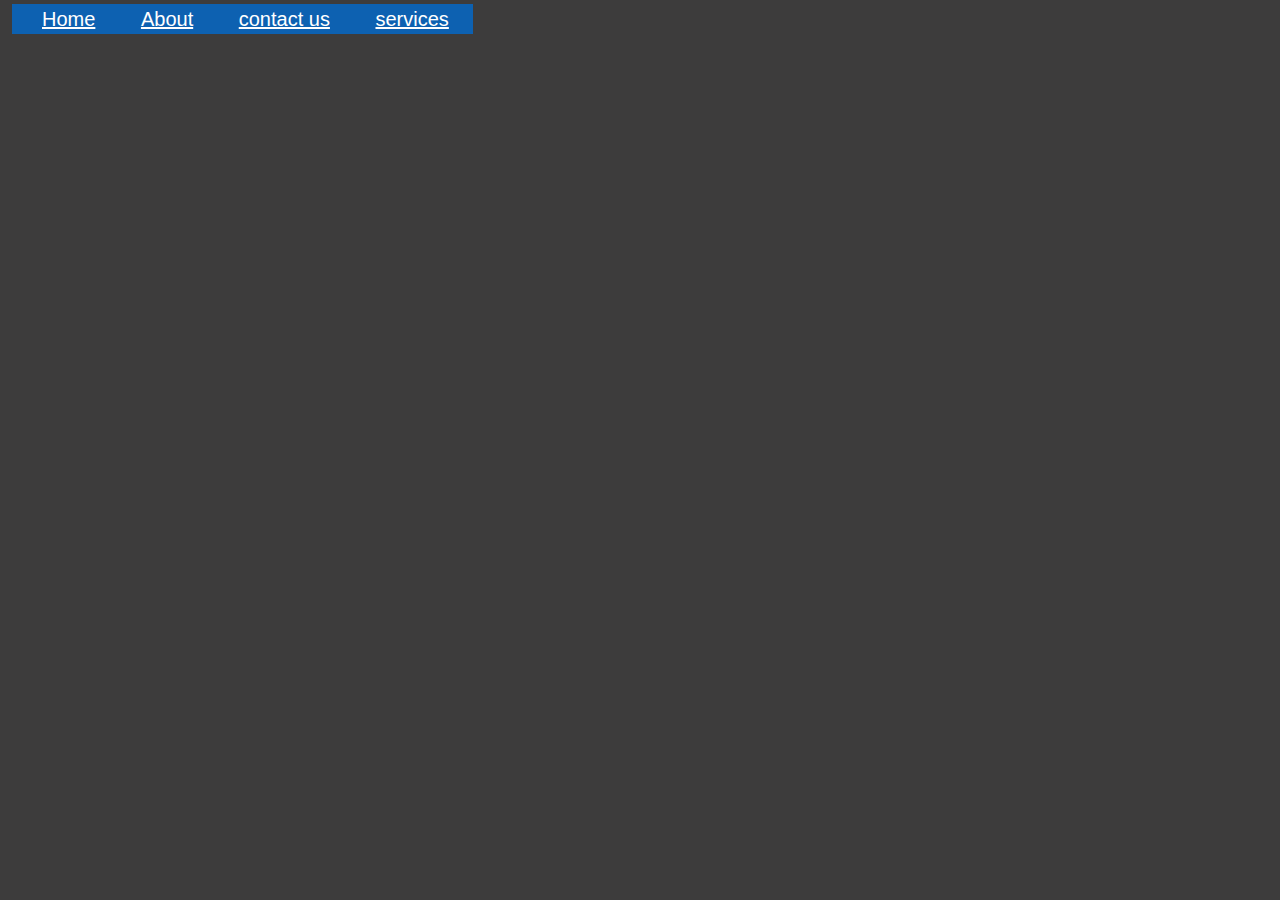
<file: index.html>
<!DOCTYPE html>
<html lang="en">
<head>
    <meta charset="UTF-8">
    <meta http-equiv="X-UA-Compatible" content="IE=edge">
    <meta name="viewport" content="width=device-width, initial-scale=1.0">
    <title>Document</title>
    <link rel="stylesheet" href="styl.css">
</head>
<body>
    <div class="container">
        <a href="">Home</a>
        <a href="">About</a>
        <a href="">contact us</a>
        <a href="">services</a>
    </div>
    <div class="box">
        
    </div>
</body>
</html>
</file>
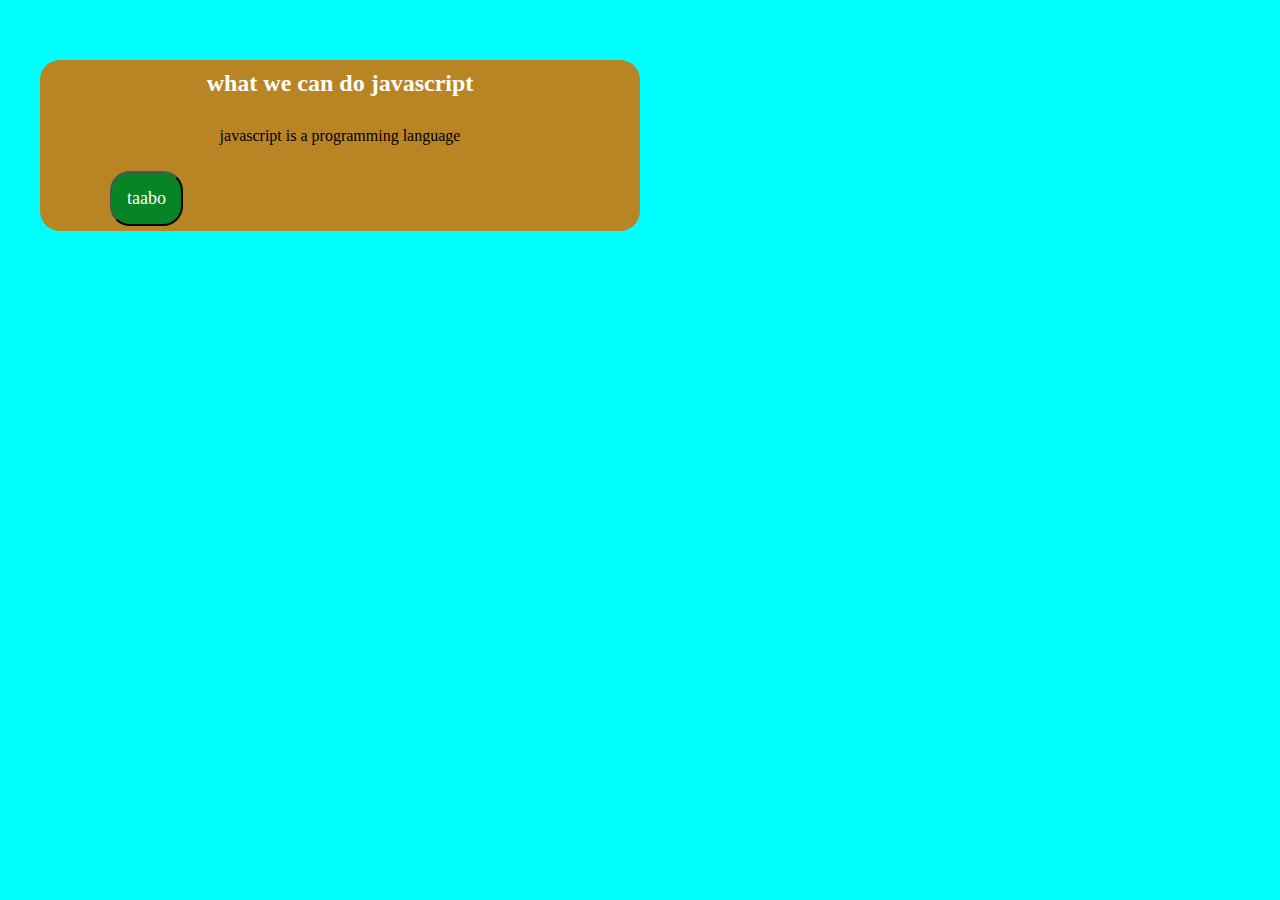
<file: bub.html>
<!DOCTYPE html>
<html lang="en">
<head>
    <meta charset="UTF-8">
    <meta http-equiv="X-UA-Compatible" content="IE=edge">
    <meta name="viewport" content="width=device-width, initial-scale=1.0">
    <title>Document</title>
    <link rel="stylesheet" href="s.css">
</head>
   <body>
       <div class="container">

           <h2>what we can do javascript</h2>
           <p id="cabdi">javascript is a programming language</p>
           <button type="button" onclick='document.getElementById("cabdi").innerHTML ="mohameddow ciyaarta kadaa"'>taabo</button>
        </div>
</body>
</html>
</file>
<file: styl.css>
body{
    background: rgb(61, 60, 60);
    color: #fff;
}
.container{
    background: rgb(13, 97, 177);
    font: size 15px;
    padding: 4px;
    margin:4px;
    font-size:20px;
    color:white;
    font-family: 'Lucida Sans', 'Lucida Sans Regular', 'Lucida Grande', 'Lucida Sans Unicode', Geneva, Verdana, sans-serif;
    padding-left: 10px;
    display:inline;
    border-bottom: none;
    underline:none;
}
.container a{
    color:white;
    padding:20px;
    underline:none;
    list-style: none;
    display: inline;
    border-bottom: none;
}
a:hover{
    background:green;
    width:10px;
    background-position: center;
    padding-top: 4px;
    padding-bottom: 4px;
    border-radius:10px;
    nav-index: auto;
}
a:active{
    background:rgb(5, 81, 245);
}
</file>
<file: s.css>
body {
    background-color: cyan;
    padding:20px;
    margin: 20px;
    justify-content:center;
    align-items:center;
}
.container{
background-color: rgb(184, 132, 36);
border-radius: 20px;
display:block;
width:50%;
padding-bottom: 0;
}
p{
    text-align:center;
    padding-top: 10px;
    font-size 14px;
}
h2{
    text-align:center;
    padding-top: 10px;
    color: #fff;
}
button{
    background-color:rgb(7, 133, 38);
    padding:15px;
    margin-left:70px;
    margin-right:4px;
    margin-top:10px;
    margin-bottom: 5px;
    border-radius:20px;
    font-family: Georgia, 'Times New Roman', Times, serif;
    font-size:18px;
    color:rgb(255, 255, 255);;
}
button:hover{
    background-color: white;
    color: rgb(3, 77, 26);;
}
@keyframes{
    width: 100px;
}
</file>
